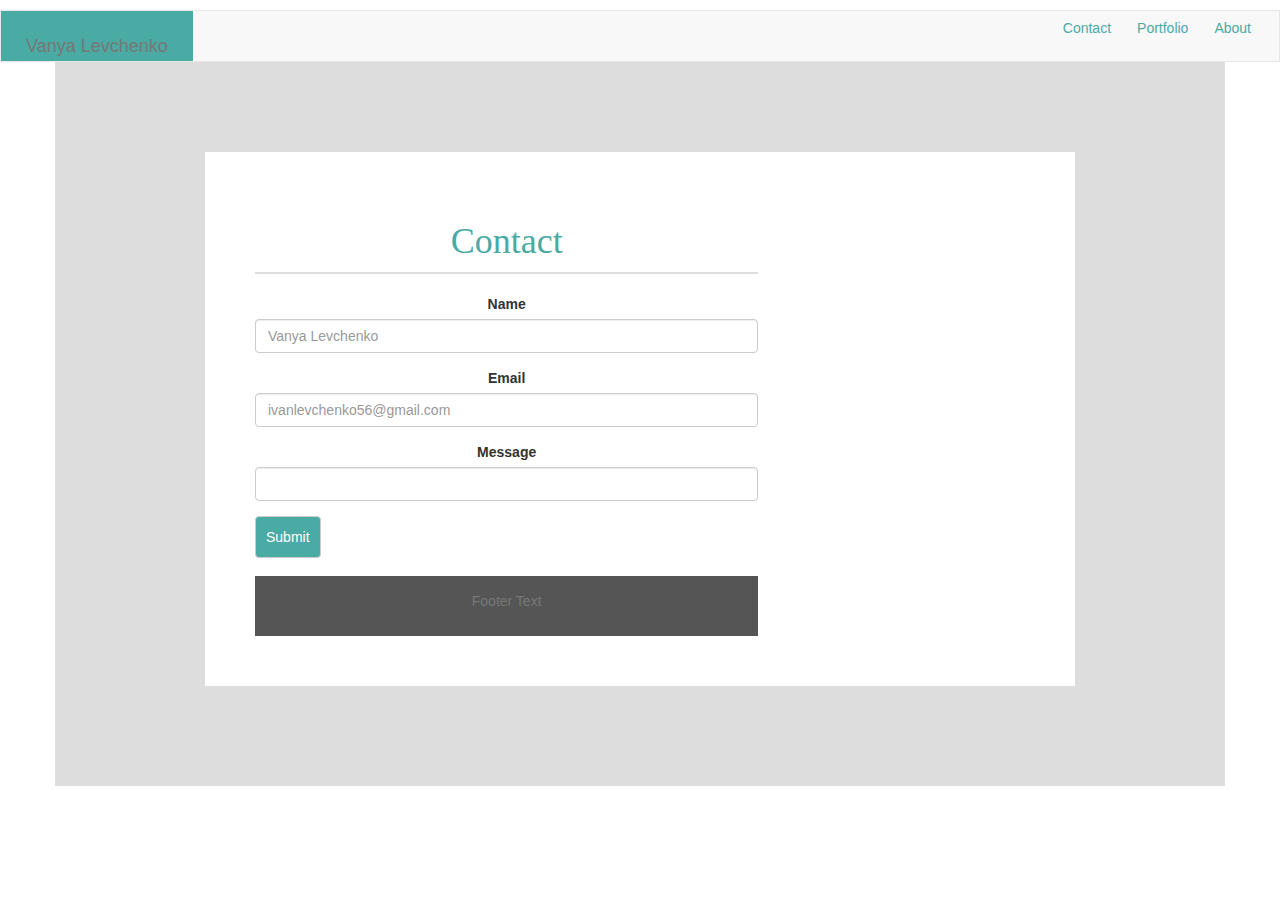
<file: Bootstrap-Portfolio/contact.html>
<!DOCTYPE html>
<html lang="en">
<head>
  <title>Portfolio</title>
  <meta charset="utf-8">
  <meta name="viewport" content="width=device-width, initial-scale=1">
  <link rel="stylesheet" href="https://maxcdn.bootstrapcdn.com/bootstrap/3.3.7/css/bootstrap.min.css">
  <link rel="stylesheet" href="style.css">
 
 
</head>
<body>
        <nav class="navbar navbar-default">
               
                  <div class="navbar-header">
                    <button type="button" class="navbar-toggle" data-toggle="collapse" data-target="#myNavbar">
                      <span class="icon-bar"></span>
                      <span class="icon-bar"></span>
                      <span class="icon-bar"></span> 
                    </button>
                    <a class="navbar-brand">Vanya Levchenko</a>
                  </div>
                  <div class="collapse navbar-collapse" id="myNavbar">
                        <a class="btn btn-default_1" href="index.html">About</a>
                        <a class="btn btn-default_1" href="portfolio.html">Portfolio</a>
                        <a class="btn btn-default_1" href="contact.html">Contact</a>
                  </div>
                </div>
              </nav>

              <div class="container">
    <div class="row">
    <div class="col-sm-8 text-center"> 
      <h1>Contact</h1>
      <div class="line"></div>
      <br>
      <form>
            <div class="form-group">
              <label for="formGroupExampleInput">Name</label>
              <input type="text" class="form-control" id="formGroupExampleInput" placeholder="Vanya Levchenko">
            </div>
            <div class="form-group">
              <label for="formGroupExampleInput2">Email</label>
              <input type="text" class="form-control" id="formGroupExampleInput2" placeholder="ivanlevchenko56@gmail.com">
            </div>
            <div class="form-group">
                    <label for="formGroupExampleInput2">Message</label>
                    <input type="text" class="form-control" id="formGroupExampleInput2" placeholder="">
                  </div>
          </form>
          <a class="btn btn-default" href="#">Submit</a>


       <br>
       <br>
       <br>
      <footer class="container-fluid text-center">
            <p>Footer Text</p>
          </footer>
             
          
          </body>
          </div>
          </div>
          </html>
</file>
<file: Bootstrap-Portfolio/style.css>
/* Remove the navbar's default margin-bottom and rounded borders */ 
  .navbar {
    margin-bottom: 0;
    border-radius: 0;
    
    top: 10px;
    
  }

  .container {
    padding: 50px;
    border-style: solid;
    border-color: #dddddd;
    border-width: 100px 150px 100px 150px;
}

  .pic {
    height: 200px;
    width: 150px;
    float: left;
    padding-right: 10px;
    padding-left: 10px;
    padding-bottom: 10px;
    padding-top: 5px;
     
}
  
  /* Set height of the grid so .sidenav can be 100% (adjust as needed) */
  .row.content {height: 450px}
  
  /* Set gray background color and 100% height */
  .sidenav {
    padding-top: 20px;
    background-color: #f1f1f1;
    height: 100%;
  }
  
  /* Set black background color, white text and some padding */
  footer {
    background-color: #555;
    color: white;
    padding: 15px;
    
  }
  
  /* On small screens, set height to 'auto' for sidenav and grid */
  /* @media screen and (max-width: 767px) {
    .sidenav {
      height: auto;
      padding: 15px;
    }
    .row.content {height:auto;} 
  } */



 .btn-default {
  background-color: #4aaaa4;
  color: white;
  font-size: 1.7m;
  padding: 10px;
  float: left;

} 

.btn-default_1 {
  float: right;
  color: #4aaaa4;
}

.btn-default_2 {
  float: right;
  color: #4aaaa4;
}

.btn-default_3 {
  float: right;
  color: #4aaaa4;
}


#portfolio { 
  padding-right: 50px;
  border-style: solid;
  border-color: #dddddd;
  float: right;
  align-content: row;
}


.box { 
  padding: 10px 10px 10px 10px;
  background-color: #4aaaa4;
  border-width: 10px 10px 10px 10px;
  position: relative;
  bottom: 50px;
  width: 150px;
} 


img {
  height: 150px;
  width: 150px;
 
}

p {
  font-family: Arial, Helvetica, sans-serif;
  color: #777777;
  

}

h1 {
  color: #4aaaa4;
  font-family: 'Times New Roman', Times, serif;
 
}


.line {
   
  border-style: solid;
  border-color: #dddddd;
  border-width: 1px;
}

.navbar-brand {
  background: #4aaaa4;
  padding: 25px;
  
}
</file>
